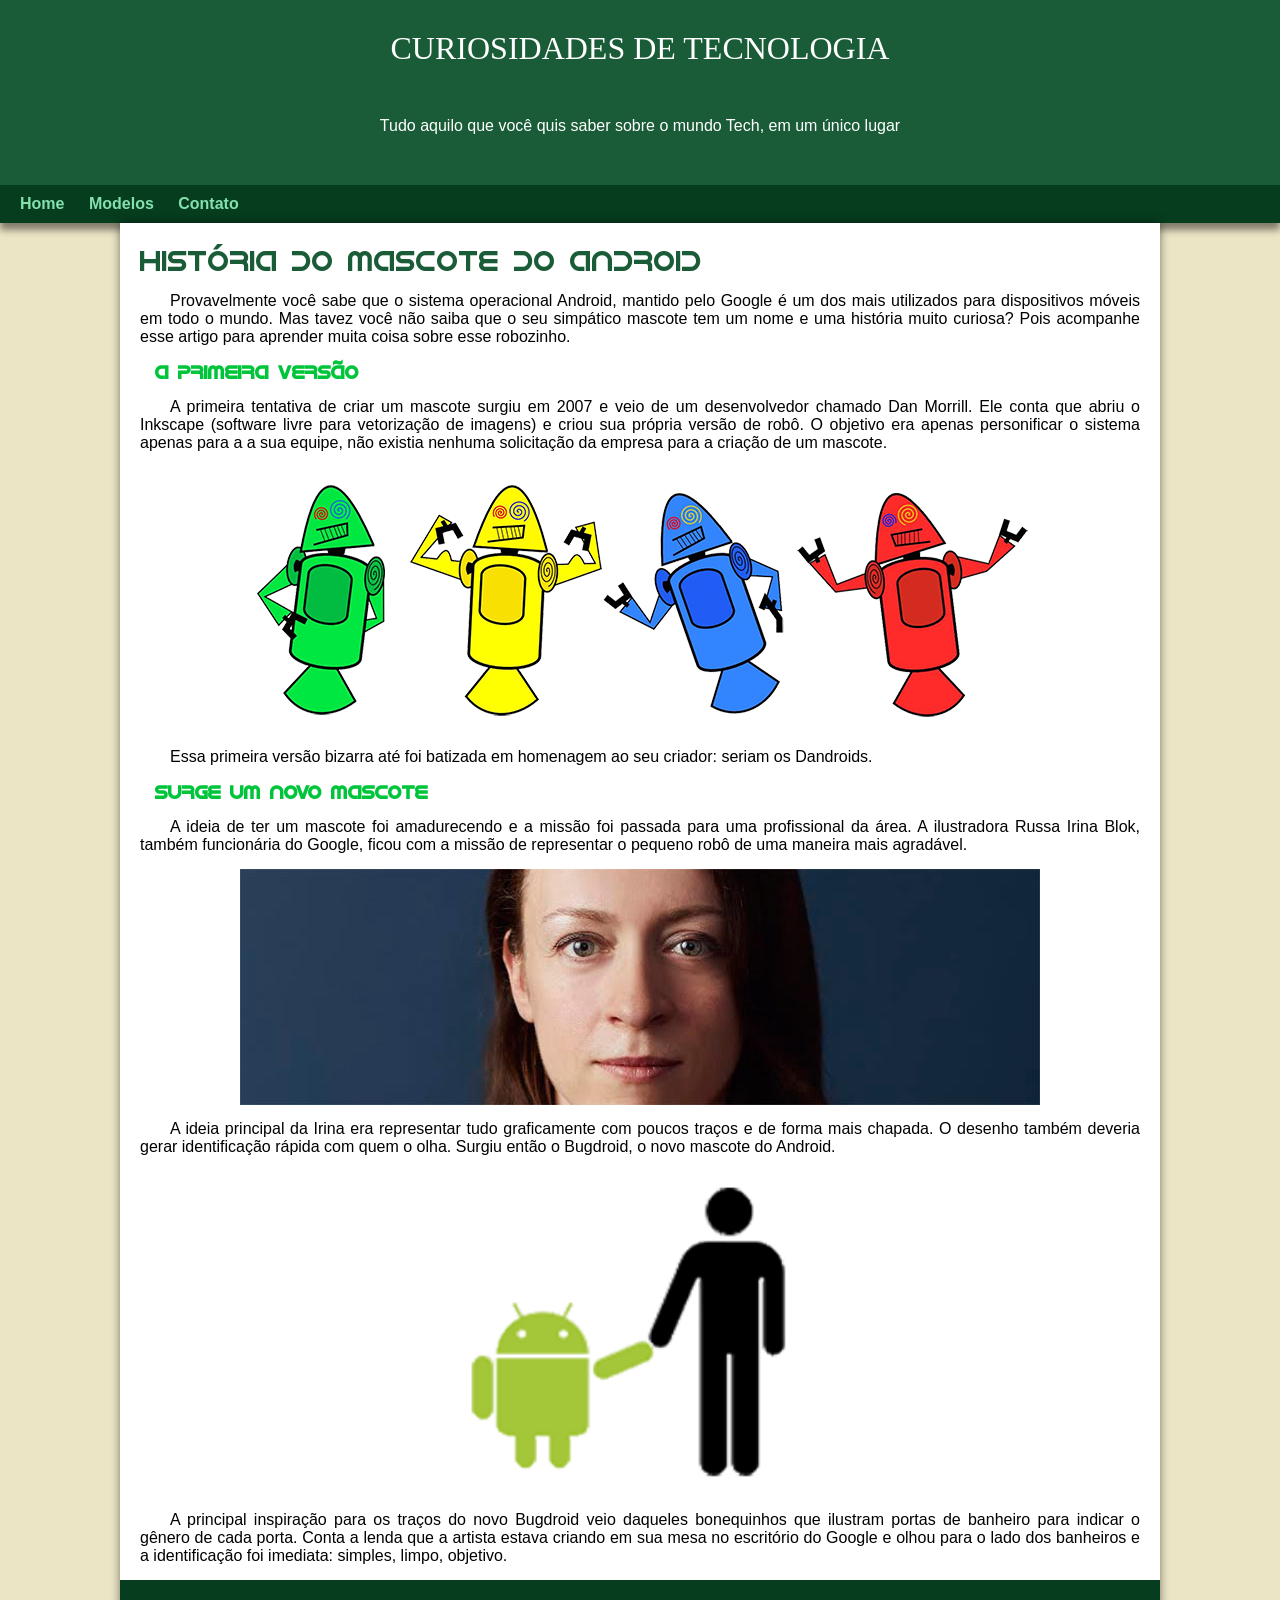
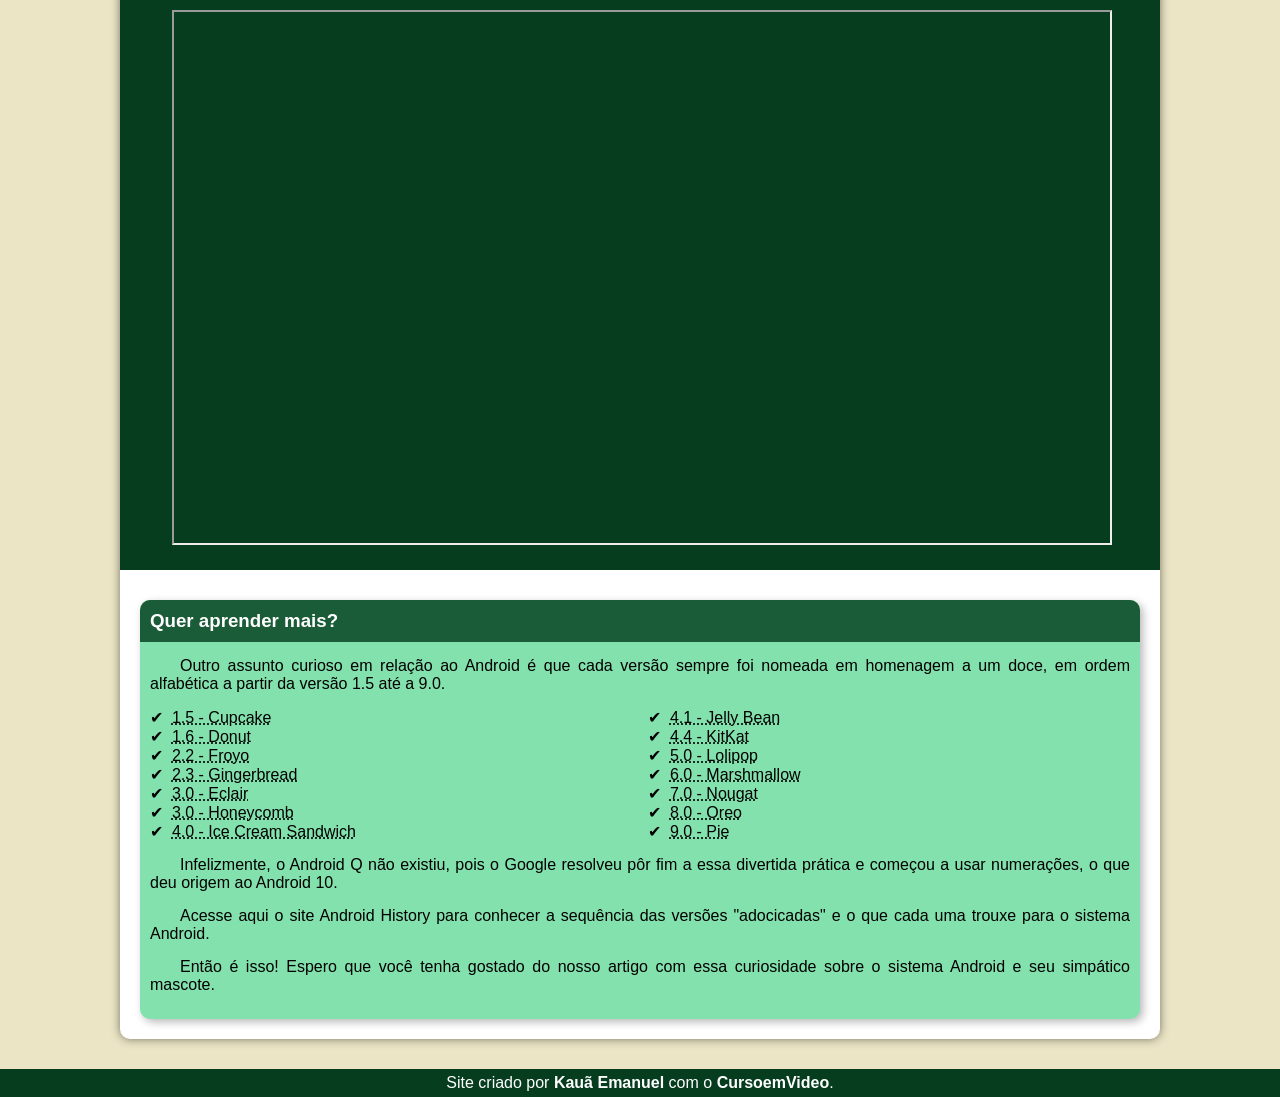
<file: index.html>
<!DOCTYPE html>
<html lang="pt-br">
<head>
    <meta charset="UTF-8">
    <meta name="viewport" content="width=device-width, initial-scale=1.0">
    <title>Android</title>
    <link rel="shortcut icon" href="imagens/favicon.ico" type="image/x-icon">
    <link rel="stylesheet" href="style.css">

</head>
<body>
    <header>
        
        <h1>CURIOSIDADES DE TECNOLOGIA</h1>
        <p>Tudo aquilo que você quis saber sobre o mundo Tech, em um único lugar</p>
        <nav>
            <a href="#">Home</a>
            <a href="#">Modelos</a>
            <a href="#">Contato</a>
        </nav>
    </header>
    
    <main>
        <h1>História do mascote do android</h1>
            <p>Provavelmente você sabe que o sistema operacional Android, mantido pelo Google é um dos mais utilizados para dispositivos móveis em todo o mundo. Mas tavez você não saiba que o seu simpático mascote tem um nome e uma história muito curiosa? Pois acompanhe esse artigo para aprender muita coisa sobre esse robozinho.</p>
        <h3>A primeira versão</h3>
            <p>A primeira tentativa de criar um mascote surgiu em 2007 e veio de um desenvolvedor chamado Dan Morrill. Ele conta que abriu o Inkscape (software livre para vetorização de imagens) e criou sua própria versão de robô. O objetivo era apenas personificar o sistema apenas para a a sua equipe, não existia nenhuma solicitação da empresa para a criação de um mascote.</p>
        <picture>
            <source media="(max-width:670px)" srcset="imagens/dan-droids-pq.png" type="image/png">
            <img src="imagens/dan-droids.png" alt="Imagem flexivel">
        </picture>
            <p>Essa primeira versão bizarra até foi batizada em homenagem ao seu criador: seriam os Dandroids.</p>
        <h3>Surge um novo mascote</h3>
            <p>A ideia de ter um mascote foi amadurecendo e a missão foi passada para uma profissional da área. A ilustradora Russa Irina Blok, também funcionária do Google, ficou com a missão de representar o pequeno robô de uma maneira mais agradável.</p>
        <picture>
            <source media="(max-width:670px)" srcset="imagens/irina-blok-pq.jpg" type="image/jpeg">
            <img src="imagens/irina-blok.jpg" alt="Irina Blok">
            
        </picture>
            <p>A ideia principal da Irina era representar tudo graficamente com poucos traços e de forma mais chapada. O desenho também deveria gerar identificação rápida com quem o olha. Surgiu então o Bugdroid, o novo mascote do Android.</p>
        <img src="imagens/bugdroid.png" class="pequena" alt="Bugdroid">
            <p>A principal inspiração para os traços do novo Bugdroid veio daqueles bonequinhos que ilustram portas de banheiro para indicar o gênero de cada porta. Conta a lenda que a artista estava criando em sua mesa no escritório do Google e olhou para o lado dos banheiros e a identificação foi imediata: simples, limpo, objetivo.</p>
            
        <div class="video">
            <iframe width="560" height="315" src="https://www.youtube.com/embed/l2UDgpLz20M?si=m8zLEKy0uu628HbF" title="YouTube video player" frameborder="15px" allow="accelerometer; autoplay; clipboard-write; encrypted-media; gyroscope; picture-in-picture; web-share" allowfullscreen></iframe></div>

        <aside>
            <h3>Quer aprender mais?</h3>
            <p>Outro assunto curioso em relação ao Android é que cada versão sempre foi nomeada em homenagem a um doce, em ordem alfabética a partir da versão 1.5 até a 9.0.</p>
            <ul>
            <li><abbr title="">1.5 - Cupcake</abbr></li>
            <li><abbr title="">1.6 - Donut</abbr></li>
            <li><abbr title="">2.2 - Froyo</abbr></li>
            <li><abbr title="">2.3 - Gingerbread</abbr></li>
            <li><abbr title="">3.0 - Eclair</abbr></li>
            <li><abbr title="">3.0 - Honeycomb</abbr></li>
            <li><abbr title="">4.0 - Ice Cream Sandwich</abbr></li>
            <li><abbr title="">4.1 - Jelly Bean</abbr></li>
            <li><abbr title="">4.4 - KitKat</abbr></li>
            <li><abbr title="">5.0 - Lolipop</abbr></li>
            <li><abbr title="">6.0 - Marshmallow</abbr></li>
            <li><abbr title="">7.0 - Nougat</abbr></li>
            <li><abbr title="">8.0 - Oreo</abbr></li>
            <li><abbr title="">9.0 - Pie</abbr></li>
            </ul>
            <p>Infelizmente, o Android Q não existiu, pois o Google resolveu pôr fim a essa divertida prática e começou a usar numerações, o que deu origem ao Android 10.</p>
            <p>Acesse aqui o site Android History para conhecer a sequência das versões "adocicadas" e o que cada uma trouxe para o sistema Android.</p>
            <p>Então é isso! Espero que você tenha gostado do nosso artigo com essa curiosidade sobre o sistema Android e seu simpático mascote.</p>
        </aside>
    </main>
    
    <footer>
        <p>Site criado por <a href="#">Kauã Emanuel</a> com o <a href="#">CursoemVideo</a>.</p>
       
    </footer>
</body>
</html>
</file>
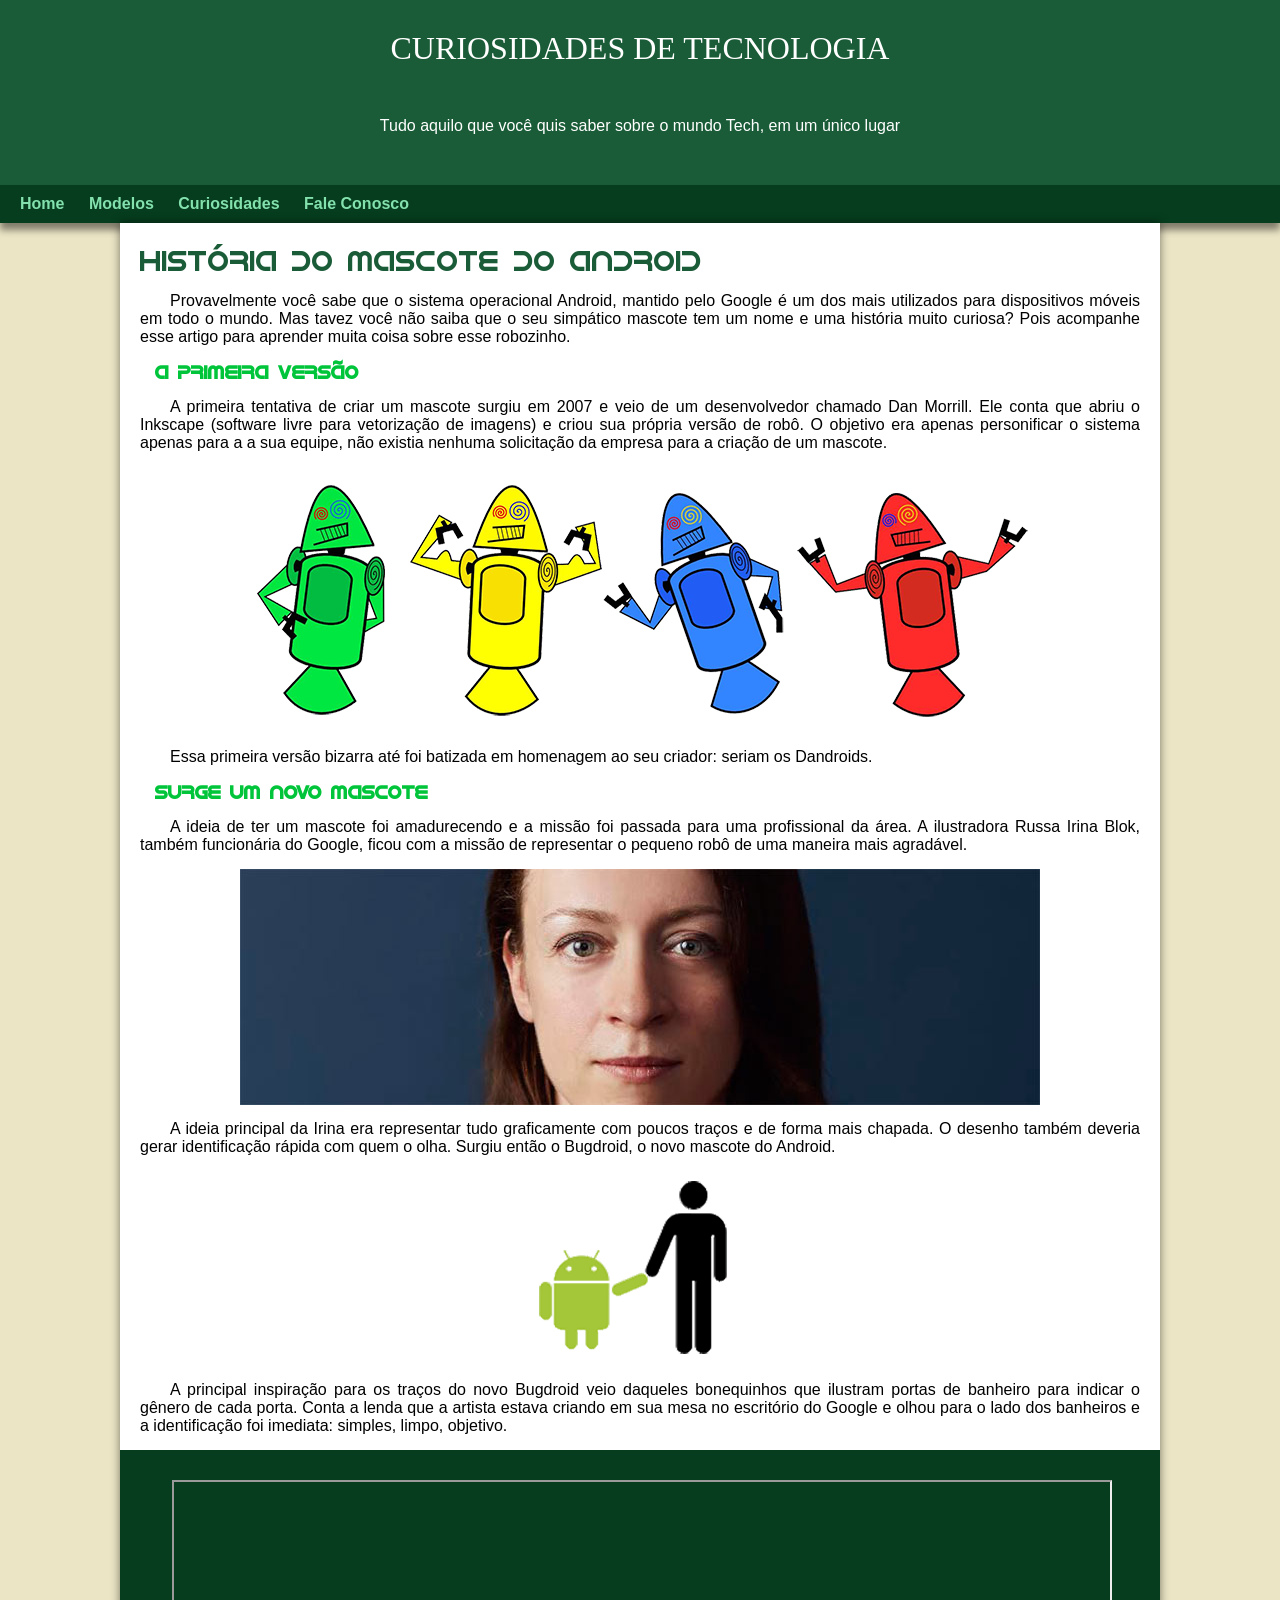
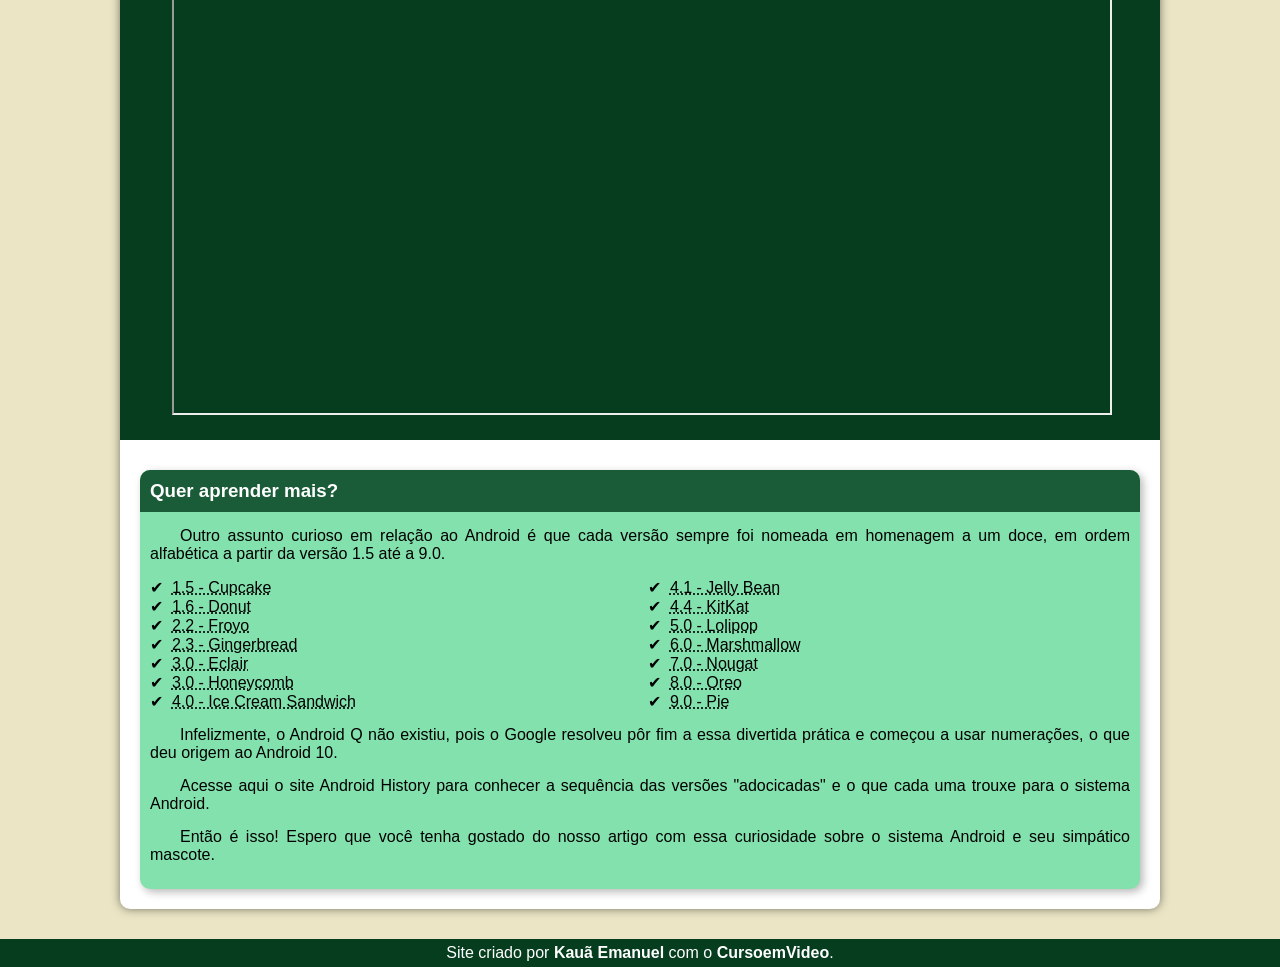
<file: index.html.html>
<!DOCTYPE html>
<html lang="pt-br">
<head>
    <meta charset="UTF-8">
    <meta name="viewport" content="width=device-width, initial-scale=1.0">
    <title>Android</title>
    <link rel="shortcut icon" href="imagens/favicon.ico" type="image/x-icon">
    <link rel="stylesheet" href="style.css">

</head>
<body>
    <header>
        
        <h1>CURIOSIDADES DE TECNOLOGIA</h1>
        <p>Tudo aquilo que você quis saber sobre o mundo Tech, em um único lugar</p>
        <nav>
            <a href="#">Home</a>
            <a href="#">Modelos</a>
            <a href="#">Curiosidades</a>
            <a href="#">Fale Conosco</a>
        </nav>
    </header>
    
    <main>
        <h1>História do mascote do android</h1>
            <p>Provavelmente você sabe que o sistema operacional Android, mantido pelo Google é um dos mais utilizados para dispositivos móveis em todo o mundo. Mas tavez você não saiba que o seu simpático mascote tem um nome e uma história muito curiosa? Pois acompanhe esse artigo para aprender muita coisa sobre esse robozinho.</p>
        <h3>A primeira versão</h3>
            <p>A primeira tentativa de criar um mascote surgiu em 2007 e veio de um desenvolvedor chamado Dan Morrill. Ele conta que abriu o Inkscape (software livre para vetorização de imagens) e criou sua própria versão de robô. O objetivo era apenas personificar o sistema apenas para a a sua equipe, não existia nenhuma solicitação da empresa para a criação de um mascote.</p>
        <picture>
            <source media="(max-width:819px)" srcset="imagens/dan-droids-pq.png" type="image/png">
            <img src="imagens/dan-droids.png" alt="Imagem flexivel">
        </picture>
            <p>Essa primeira versão bizarra até foi batizada em homenagem ao seu criador: seriam os Dandroids.</p>
        <h3>Surge um novo mascote</h3>
            <p>A ideia de ter um mascote foi amadurecendo e a missão foi passada para uma profissional da área. A ilustradora Russa Irina Blok, também funcionária do Google, ficou com a missão de representar o pequeno robô de uma maneira mais agradável.</p>
        <picture>
            <source media="(max-width:819px)" srcset="imagens/irina-blok-pq.jpg" type="image/jpeg">
            <img src="imagens/irina-blok.jpg" alt="Irina Blok">
            
        </picture>
            <p>A ideia principal da Irina era representar tudo graficamente com poucos traços e de forma mais chapada. O desenho também deveria gerar identificação rápida com quem o olha. Surgiu então o Bugdroid, o novo mascote do Android.</p>
        <img src="imagens/bugdroid.png" alt="Bugdroid">
            <p>A principal inspiração para os traços do novo Bugdroid veio daqueles bonequinhos que ilustram portas de banheiro para indicar o gênero de cada porta. Conta a lenda que a artista estava criando em sua mesa no escritório do Google e olhou para o lado dos banheiros e a identificação foi imediata: simples, limpo, objetivo.</p>
            
        <div class="video">
            <iframe width="560" height="315" src="https://www.youtube.com/embed/l2UDgpLz20M?si=m8zLEKy0uu628HbF" title="YouTube video player" frameborder="15px" allow="accelerometer; autoplay; clipboard-write; encrypted-media; gyroscope; picture-in-picture; web-share" allowfullscreen></iframe></div>

        <aside>
            <h3>Quer aprender mais?</h3>
            <p>Outro assunto curioso em relação ao Android é que cada versão sempre foi nomeada em homenagem a um doce, em ordem alfabética a partir da versão 1.5 até a 9.0.</p>
            <ul>
            <li><abbr title="">1.5 - Cupcake</abbr></li>
            <li><abbr title="">1.6 - Donut</abbr></li>
            <li><abbr title="">2.2 - Froyo</abbr></li>
            <li><abbr title="">2.3 - Gingerbread</abbr></li>
            <li><abbr title="">3.0 - Eclair</abbr></li>
            <li><abbr title="">3.0 - Honeycomb</abbr></li>
            <li><abbr title="">4.0 - Ice Cream Sandwich</abbr></li>
            <li><abbr title="">4.1 - Jelly Bean</abbr></li>
            <li><abbr title="">4.4 - KitKat</abbr></li>
            <li><abbr title="">5.0 - Lolipop</abbr></li>
            <li><abbr title="">6.0 - Marshmallow</abbr></li>
            <li><abbr title="">7.0 - Nougat</abbr></li>
            <li><abbr title="">8.0 - Oreo</abbr></li>
            <li><abbr title="">9.0 - Pie</abbr></li>
            </ul>
            <p>Infelizmente, o Android Q não existiu, pois o Google resolveu pôr fim a essa divertida prática e começou a usar numerações, o que deu origem ao Android 10.</p>
            <p>Acesse aqui o site Android History para conhecer a sequência das versões "adocicadas" e o que cada uma trouxe para o sistema Android.</p>
            <p>Então é isso! Espero que você tenha gostado do nosso artigo com essa curiosidade sobre o sistema Android e seu simpático mascote.</p>
        </aside>
    </main>
    
    <footer>
        <p>Site criado por <a href="#">Kauã Emanuel</a> com o <a href="#">CursoemVideo</a>.</p>
       
    </footer>
</body>
</html>
</file>
<file: style.css>
@charset "UTF-8";
@font-face {
    font-family:'idroid';
    src: url('fontes/idroid.otf') format(truetype);
}
@import url('https://fonts.cdnfonts.com/css/coolvetica-2');
@import url('https://fonts.cdnfonts.com/css/bebas-neue');

:root{
--cor0: #ebe5c5;
--cor1: #83e1ad;
--cor2:#3ddc84;
--cor3:#2fa866;
--cor4: #1a5c37;
--cor5: #063d1e;

    --fonte-padrao: Arial, Verdana, Helvetica, sans-serif;
    --fonte-destaque: 'Bebas Neue', cursive;
    --fonte-android: 'idroid', cursive;
}

*{
    margin: 0px;
    padding: 0px;
}
body{
background-color: var(--cor0);
font-family: var(--fonte-padrao);
}

header{
background-color: var(--cor4);
min-height: 150px;
}
header > h1{
text-align: center;
color: white;
font-weight: normal;
font-family: var(--fonte-destaque);
padding-top: 30px;
padding-bottom: 50px;

}
header > p{
color: white;
text-align: center;
padding-bottom: 50px;
font-family: var(--fonte-padrao);
}

nav{
background-color: var(--cor5);
padding: 10px;
box-shadow: 0px 7px 7px rgba(0, 0, 0, 0.459);
}

nav > a{
    text-decoration: none;
    color: var(--cor1);
    font-weight: bold;
    padding: 10px;
    border-radius: 5px;
    font-style: normal;
}
nav > a:hover{
    background-color: var(--cor3);
    color: var(--cor5);
}
main{
display: block;
min-width: 300px;
max-width: 1000px;
background-color: white;
margin: auto;
margin-bottom: 30px;
border-bottom-left-radius: 10px;
border-bottom-right-radius: 10px;
padding: 20px;
box-shadow: 0px 0px 10px rgba(0, 0, 0, 0.5);

}
main > h1{
font-family: var(--fonte-android);
color: var(--cor4);
font-weight: normal;
font-size: 1.8em;
}

main > h2 {
text-align: left;
font-family: var(--fonte-android);
color: #00c53b;
text-indent: 15px;
padding-top: 20px;
font-weight: normal;
}

main > h3{
text-align: left;
font-family: var(--fonte-android);
color: #00c53b;
text-indent: 15px;
}

main p{
    margin: 15px 0px;
    text-align: justify;
    text-indent: 30px;
    line-height: 1en;
}

main img{
    
    display: block;
    margin: auto;
}
main img.pequena{
    width: 50%;
    display: block;
    margin: auto;
}
div.video{
    background-color: var(--cor5);
    margin: 0px -20px 30px -20px;
    padding: 20px;
    position: relative;
    padding-bottom: 57%;
}
div.video > iframe{
    position: absolute;
    top: 5%;
    left: 5%;
    width: 90%;
    height: 90%;
}
aside{
    
    background-color: var(--cor1);
    padding: 10px;
    border-radius: 10px;
    box-shadow: 3px 3px 8px rgba(0, 0, 0, 0.281);
}
aside > ul{
    list-style-type: '\2714\00A0\00A0';
    list-style-position: inside;
    columns: 2;
}
aside > h3{
    background-color: var(--cor4);
    color: white;
    padding: 10px;
    margin: -10px -10px 0px -10px;
    border-radius: 10px 10px 0px 0px ;
}
footer{
background-color: var(--cor5);
text-align: center;
color: white;
padding: 5px;
}

footer a{
    color: white;
    font-weight: bolder;
    text-decoration: none;
}

footer a:hover{
text-decoration: underline;
color: var(--cor1);
}
</file>
